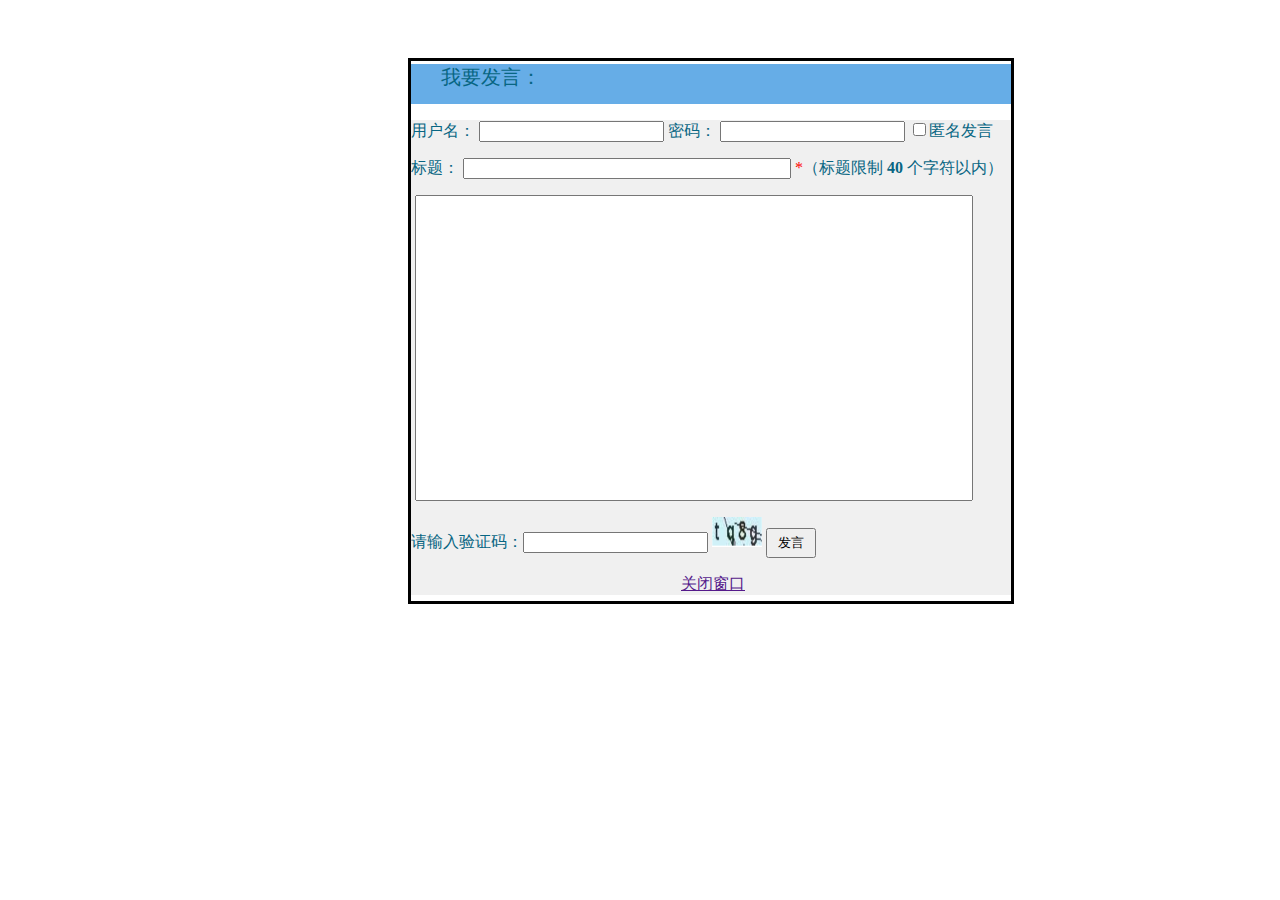
<file: 第三次考核作业/liuyanban.html>
<!DOCTYPE html>
<html lang="en">

<head>
    <meta charset="UTF-8">
    <meta http-equiv="X-UA-Compatible" content="IE=edge">
    <meta name="viewport" content="width=device-width, initial-scale=1.0">
    <title>留言板-统战部</title>
    <link rel="stylesheet" href="CSS/luyanban.css">
    <script src="js/jquery.min.js"></script>
</head>

<body>
    <div class="ban">
        <form>
            <div class="b1">
                <p> 我要发言：</p>
            </div>
            <div class="f" style="background-color: #F0F0F0;">
                <p> 用户名： <input type="text">
                    密码： <input type="text"> <input type="checkbox" value="niming">匿名发言 </p>
                <p>
                    标题： <input type="text" style="width: 320px;" required> <a style="color: red;">*</a><a>（标题限制
                        <b>40</b> 个字符以内）</a>
                </p>
                &nbsp;<input type="text" style="height: 300px;width: 550px;font-size: 20px">
                <p>请输入验证码：<input type="text">
                    <img src="img/yanzheng.png" style="height: 30px;width: 50px;">
                    <button type="submit" style="width: 50px;height: 30px;"> 发言
                    </button>
                <div class="guan"><a href="" style="margin-left: 20px;">关闭窗口</a></div>
                </p>
            </div>
    </div>
    </form>
</body>

</html>
</file>
<file: 第三次考核作业/CSS/luyanban.css>
.ban {
    height: 540px;
    width: 600px;
    border-style: solid;
    position: relative;
    top: 50px;
    left: 400px;

}
.b1 {
    height: 40px;
    margin-top: -17px;
    background-color: rgb(102, 173, 231);
}

.b1 p {
    margin-left: 30px;
    font-size: 20px;
}


p {
    color: rgb(8, 102, 131);
}
.guan{
    width: 100px;
    position: relative;
    left: 250px;

}
</file>
